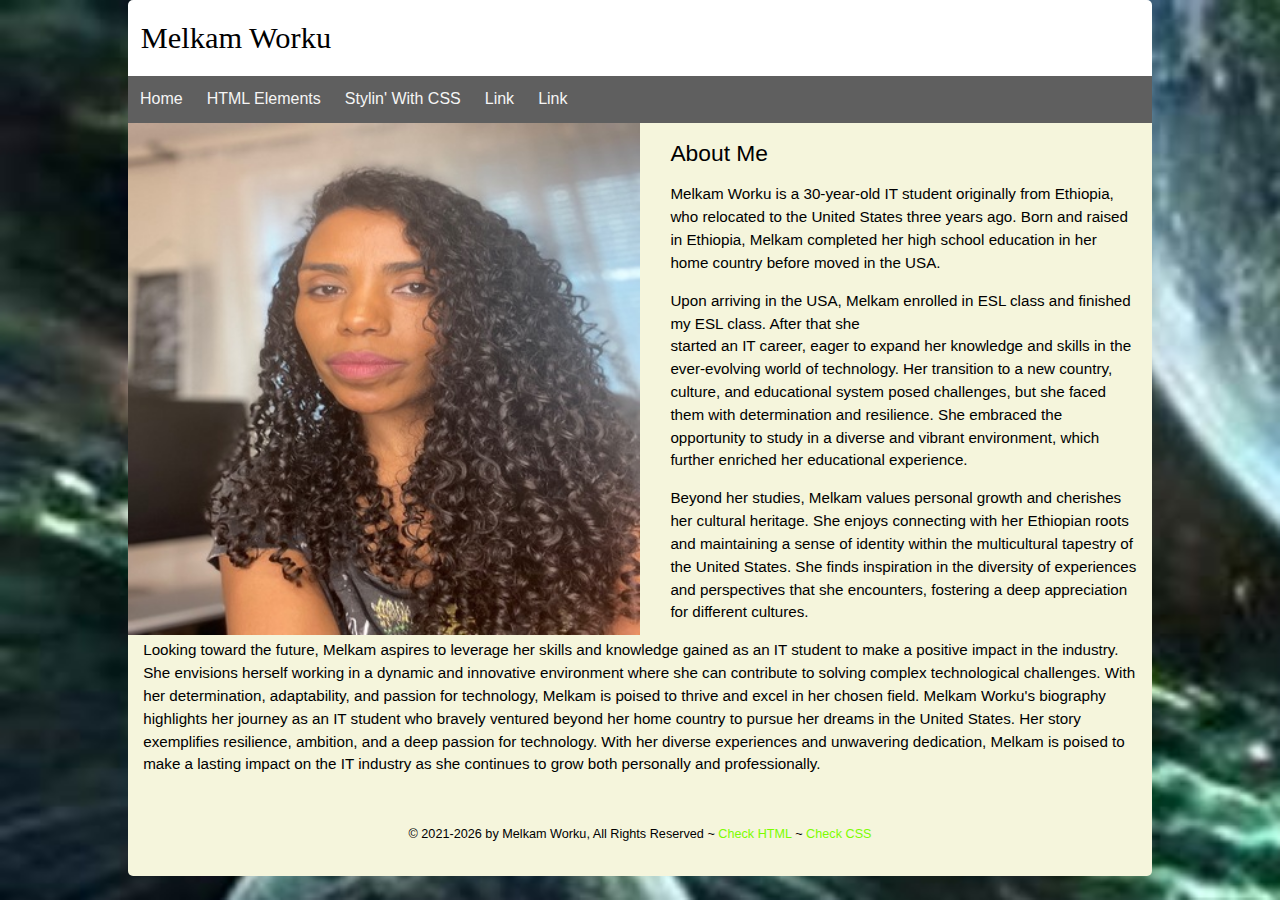
<file: it161/it161-master/index.html>
<!DOCTYPE html>
<html lang="en">
 <head>
     <title>Melkam Worku</title>
  <meta charset="utf-8">
  <meta name="viewport" content="width=device-width">
  <link rel="stylesheet" href="css/main.css">
  <link rel="stylesheet" href="css/nav.css">
  <link rel="stylesheet" href="css/forms.css">
 </head>
 <body>
     <header>
     <h1 class="page-header">Melkam Worku</h1>
        <nav class="topnav" id="myTopnav">
            <a href="index.html">Home</a>
            <a href="elements.html" target="_blank">HTML Elements</a>
            <a href="stylin.html" target="_blank">Stylin' with CSS</a>
            <a href="#" target="_blank">link</a>
            <a href="#" target="_blank">link</a>
            <a href="javascript:void(0);" class="icon" onclick="myFunction()">&#9776;</a>
        </nav>
     </header>
     
   <main class="wrapper">
    <picture class="profile">
      <source media="(min-width: 800px)" srcset="images/desktop.jpg">
      <source media="(min-width: 320x)" srcset="images/tablet.jpg">
      <img src="images/phone.jpg" alt="That's me!">
    </picture>   
    <h2 class="subheader">About Me</h2>
    <p>
      Melkam Worku is a 30-year-old IT student originally from Ethiopia, who relocated to the United States three years ago. 
      Born and raised in Ethiopia, Melkam completed her high school education in her home country before moved in the USA.
    </p>
    <p> Upon arriving in the USA, Melkam enrolled in ESL class and finished my ESL class. After that she <br>started an IT career,
       eager to expand her knowledge and skills in the ever-evolving world of technology.
       Her transition to a new country, culture, and educational system posed challenges, but she faced them with determination and resilience. 
      She embraced the opportunity to study in a diverse and vibrant environment, which further enriched her educational experience.</p>
      <p>
        Beyond her studies, Melkam values personal growth and cherishes her cultural heritage. 
        She enjoys connecting with her Ethiopian roots and maintaining a sense of identity within the multicultural tapestry of the United States. 
        She finds inspiration in the diversity of experiences and perspectives that she encounters, 
        fostering a deep appreciation for different cultures.
      </p>
      <p>Looking toward the future, Melkam aspires to leverage her skills and knowledge gained as an IT student to make a positive impact in the industry. 
        She envisions herself working in a dynamic and innovative environment where she can contribute to solving complex technological challenges.
         With her determination, adaptability, and passion for technology, Melkam is poised to thrive and excel in her chosen field. 
         Melkam Worku's biography highlights her journey as an IT student who bravely ventured beyond her home country to pursue her dreams in the United States. 
         Her story exemplifies resilience, ambition, and a deep passion for technology. With her diverse experiences and unwavering dedication, Melkam is poised to make a lasting impact on the IT industry as she continues to grow both personally and professionally.</p>
    
    
    <footer>
      <p><small>&copy; 2021-<span id="this-year"></span> by 
          Melkam Worku, All Rights Reserved ~ 
          <a id="html-checker" href="#" target="_blank">Check HTML</a> ~ 
          <a id="css-checker" href="#" target="_blank">Check CSS</a></small>
     </p>
    </footer>
  </main>
  <script src="js/main.js"></script>   
 </body>
</html>
</file>
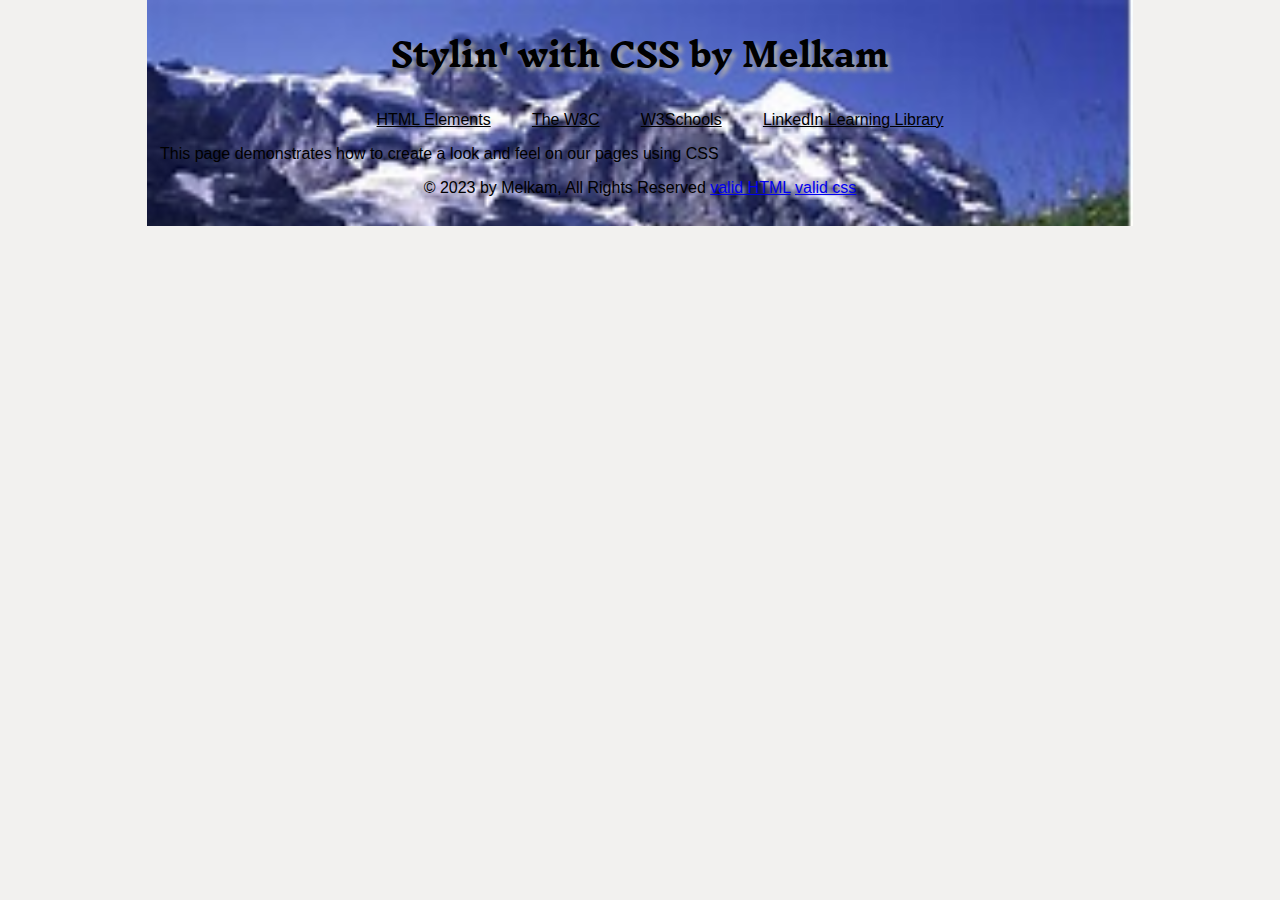
<file: it161/stylin.html>
<!DOCTYPE html> 
<html lang="en">
    <head>
        <meta charset="utf-8" />
        <meta name="robots" content="noindex, nofollow" />
        <title> HTML stylin by Melkam </title>
        
        <style>
        @import url('https://fonts.googleapis.com/css2?family=Inknut+Antiqua&display=swap');

            html{
                
               background-color:#F2F1EF;

               
               
            }
          

            
            
            
            
            body { background-image:url("images/nature.jpg");
                background-repeat: no-repeat;
                background-size: cover;
            
                 background-size: cover;
                 background-color: #F2F1EF;
            
               font-family:Arial,sans-serif;
               background-color:#6c1919;
               max-width:960px;
               width:90%;
               margin:auto;
               padding:1%;
            }
            footer {
               clear:both;
               text-align:center;
            }
            /* start nav rules */
            nav{
               text-align:center; /* centers the nav */
            }
            
            
            nav a{
               color:#000000; /* font color is black */
            }
            
            
            nav ul {
               list-style:none; /* removes the bullets */
            }
            nav li
            {
               display:inline-block; /* makes <li> horizontal, but able to declare margins */
               margin:0 2%; /* margin left-right, gets smaller as necessary */
            }
            nav a:hover{
               text-decoration:none; /* default underline goes away on hover */
            }
            /* end nav rules */
            
            
            
            h1.page-header{
               font-family:'Inknut Antiqua',serif;
               width:80%;
               margin:auto;
               text-align:center;
               text-shadow: 4px 4px 4px #aaa;
            }
            
            
            </style>
    </head>
    <body>
        <header>
            <h1 class="page-header"> Stylin' with CSS by Melkam</h1>
            <nav>
                <ul>
                    <li><a href="elements.html" target="_blank">HTML Elements</a></li>
                    <li><a href="https://www.w3.org/" target="_blank">The W3C</a></li>
                    <li><a href="https://www.w3schools.com/" target="_blank">W3Schools</a></li>
                    <li><a href="https://linkedin.com/learning/login" target="_blank">LinkedIn Learning Library</a></li>
                </ul>
             
            </nav>
        </header>
            <p>This page demonstrates how to create a look and feel on our pages using CSS</p>
        <footer>
            <p>&copy; 2023 by Melkam, All Rights Reserved 
                <a href="https://validator.w3.org/check/referer" target="_blank">valid HTML</a> 
                <a href="https://jigsaw.w3.org/css-validator/check? uri=refer" target="_blank">valid css</a>
            </p>   

         
 

        </footer>      

    </body>
</html>
</file>
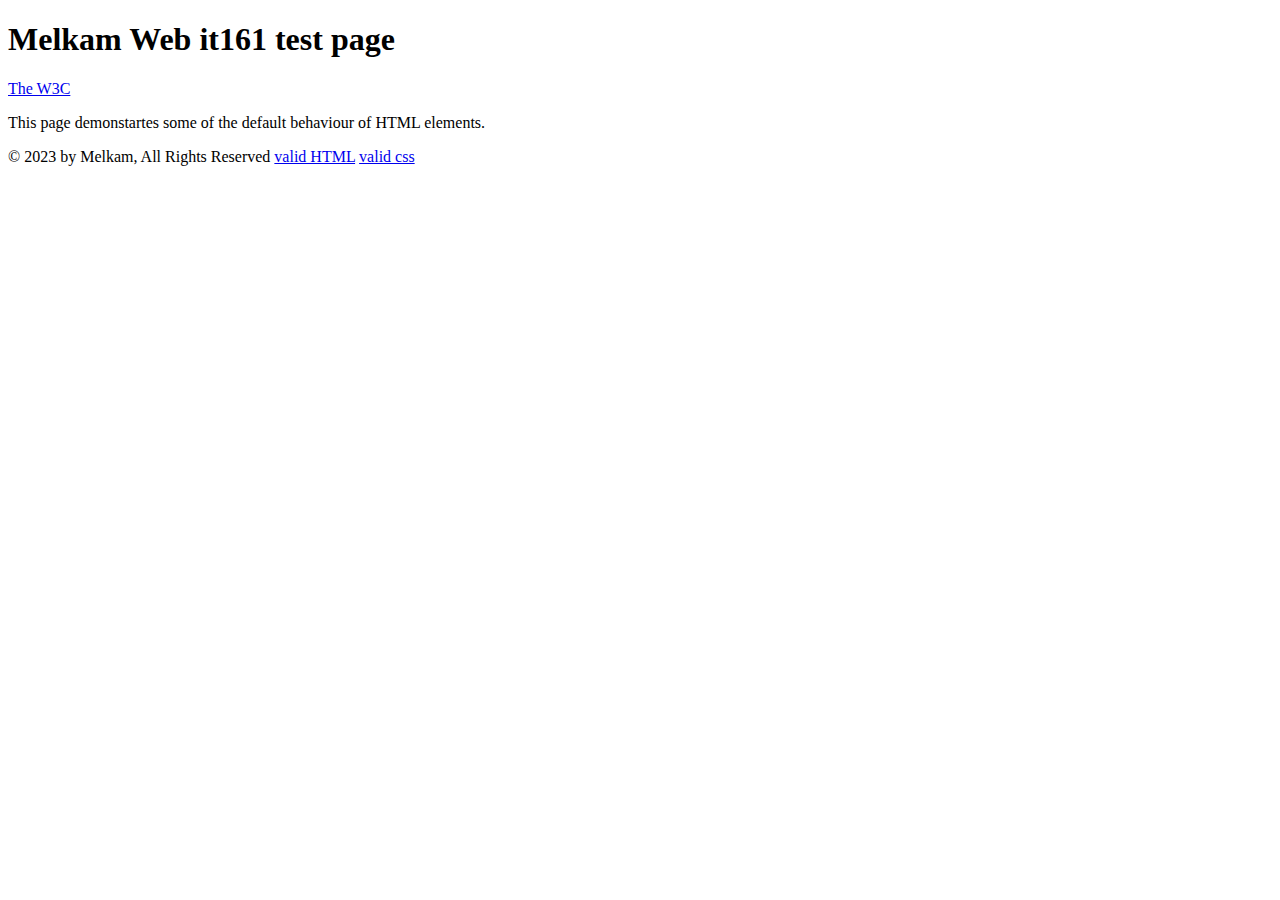
<file: it161/test.html>
<!DOCTYPE html> 
<html lang="en">
    <head>
        <meta charset="utf-8" />
        <meta name="robots" content="noindex, nofollow" />
        <title> IT161 test web page by Melkam </title>

    </head>
    <body>
        <header>
            <h1> Melkam Web it161 test page</h1>
            <nav>
                <a href="https://www.w3.org/" target="_blank"> The W3C</a>
            </nav>
        </header>
            <p>This page demonstartes some of the default behaviour of HTML elements.</p>
        <footer>
            <p>&copy; 2023 by Melkam, All Rights Reserved 
                <a href="https://validator.w3.org/check/referer" target="_blank">valid HTML</a> 
                <a href="https://jigsaw.w3.org/css-validator/check? uri=refer" target="_blank">valid css</a>
            </p>   

        </footer>

    </body>
</html>
</file>
<file: it161/it161-master/css/main.css>
/* Global rules */

@import url('https://fonts.googleapis.com/css2?family=Manrope:wght@300&display=swap');

html {
    background-color: rgb(211, 211, 211);
    font-family: 'Quicksand', sans-serif;
    font-size: 0.95em;
    line-height: 1.5em;
    background-image: url("../images/background.jpg");
    background-repeat: repeat;
    background-size: 2000px 1200px;
}

body{
    margin:0; /* removes gap at top of page */
}

::selection {
    color: #000; 
    background:blueviolet;
}

h1 {
    font-weight: normal;
    margin: auto;
    background: #fff;
    line-height: 2.5em;
}
/*
 The border radius on h1.page-header and main.wrapper provide the 
 curved corners that appear on the body area of the page
*/
h1.page-header{
    font-family: 'Spectral',serif;
    -webkit-border-top-left-radius: 5px;
    -webkit-border-top-right-radius: 5px;
    -moz-border-radius-topleft: 5px;
    -moz-border-radius-topright: 5px;
    border-top-left-radius: 5px;
    border-top-right-radius: 5px;
 }
 

 main.wrapper {
    background-color: beige;
    overflow: auto;
    -moz-border-radius-bottomleft:5px;
    -moz-border-radius-bottomright: 5px;
    border-bottom-left-radius: 5px;
    border-bottom-right-radius: 5px;
 }
 

p {
    margin: 1em; /* Top Right Bottom Left (TRBL) */
}

h2,h3 {
    font-weight: normal;
    margin-left: 1em;
    line-height: 1em;
}

a {
    color:lawngreen;
    text-decoration: none;
}

a:hover {
    color: whitesmoke;
    background-color: lightcoral;
    text-decoration: none;
    cursor: pointer;
}

footer {
    clear: both;
    text-align: center;
    padding: 1em;
}

/* Responsive rules */

/* DESKTOP */
@media all and (min-width:1200px) {
    main.wrapper {
        width: 80%;
        margin: auto;
    }
    
    h1 {
        width: 79%;
        padding-left: 1%;
    }
    
    picture.profile img {
        width: 50%;
        float: left;
        margin-right: 2em;
    }
    
}

/* TABLET */
@media all and (min-width:501px) and (max-width:1199px) {
    main.wrapper {
        width: 90%;
        margin: auto;
    }
    
    h1 {
        width: 89%;
        padding-left: 1%;
    }
    
    picture.profile img {
        width: 50%;
        float: right;
        margin-left: 1em;
    }

}

/* PHONE */
@media all and (max-width:500px) {
    main.wrapper {
        width: 100%;
    }
    
    h1 {
        width: 99%;
        padding-left: 1%;
    }
    
    picture.profile img {
        width: 100%;
    }
    
}
</file>
<file: it161/it161-master/css/nav.css>
/* Global rules */
.topnav {
    margin: auto;
    background-color: rgb(95,95,95);
    overflow: auto;
}

.topnav a {
    float: left;
    display: block;
    color: whitesmoke;
    text-align: center;
    padding: 12px 12px;
    text-decoration: none;
    text-transform: capitalize;
    font-size: 16px;
}

.topnav a.hover, .active {
    background-color: rgb(53, 0, 139);
}

.topnav .icon {
    display: none;
}

/* Responsive rules - apply when screen width is less than 1200px */

@media screen and (max-width: 1199px) {
    .topnav a:not(:first-child) {
        display: none;
    }
    
    .topnav a.icon {
        float: right;
        display: block;
    }
    
    .topnav.responsive {
        position: relative;
    }
    
    .topnav.responsive a {
        float: none;
        display: block;
        text-align: left;
    }
    
    .topnav.responsive a.icon {
        position: absolute;
        right: 0;
        top: 0;
    }
}


/* DESKTOP */
@media all and (min-width:1200px) {
    .topnav {
        width: 80%;
    }
}

/* TABLET */
@media all and (min-width:501px) and (max-width:1199px) {
    .topnav {
        width: 90%;
    }
}

/* PHONE */
@media all and (max-width:500px) {
    .topnav {
        width: 100%;
    }
}
</file>
<file: it161/it161-master/css/forms.css>
form>div {
    margin:1em; /*Top Right Bottom Left*/
}


/* keeps form from bunching up to left */
@media all and (min-width:501px){
    div.wrapper form{
        margin-left:22.8px;
    }
}

/* start reCAPTCHA styles */
		
/* writes to small text above reCAPTCHA upon failure */
.dateFeedback{
    font-style: italic;
    font-size:70%;
    font-weight:bold;
    color:aqua;
}

input:required {
      border: 1px solid red;
}

input:optional, textarea:optional {
     background-color:#f1f1f1;
     border:1px solid #ccc;
}

input[type="submit"], input[type="button"] {
  background-color: #fff;
  border-radius: 4px;
  border: solid 1px #ccc;
  padding: 0.3em 0.5em;
}

fieldset {
  border: 1px solid #ccc;
  max-width: 350px;
}

legend {
  margin-left: 0.5em;
  padding: 0.2em 0.5em;
  border-left: 1px solid #ccc;
  border-right: 1px solid #ccc;
}

/* end reCAPTCHA styles */
</file>
